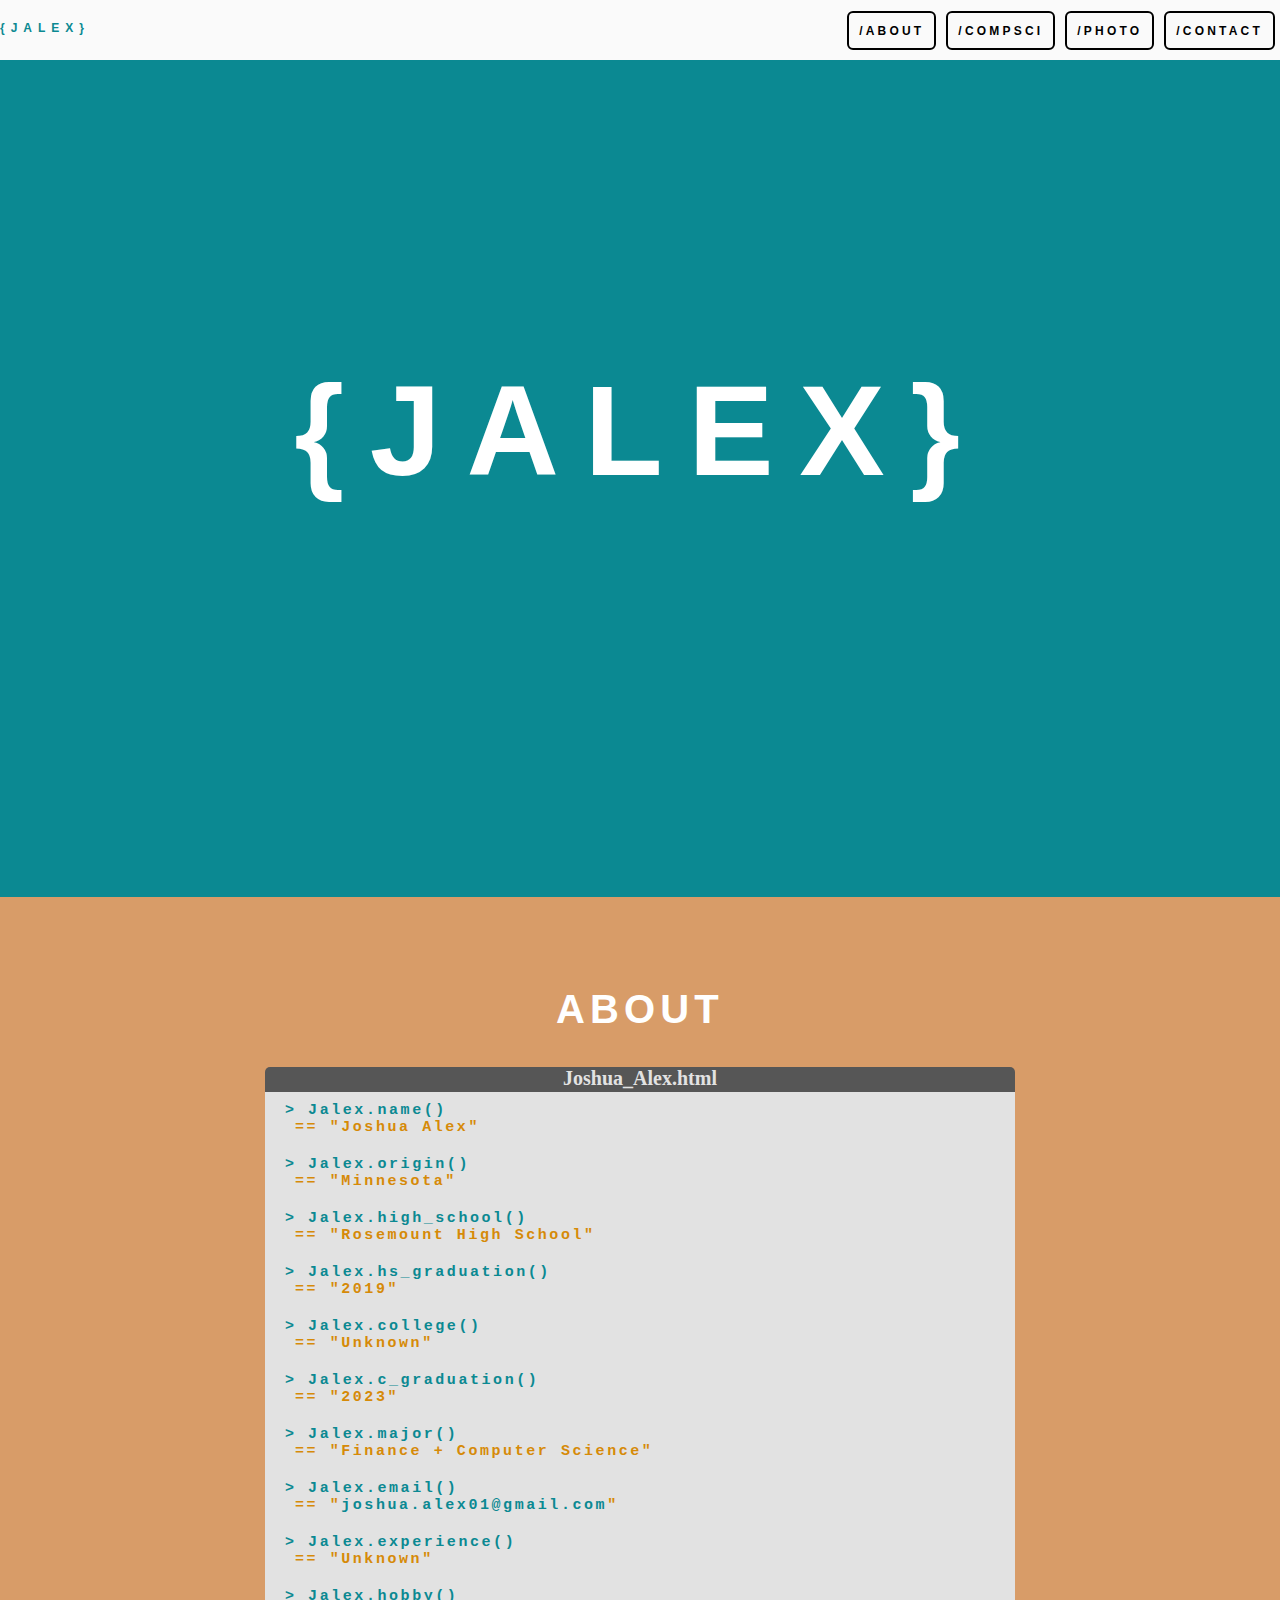
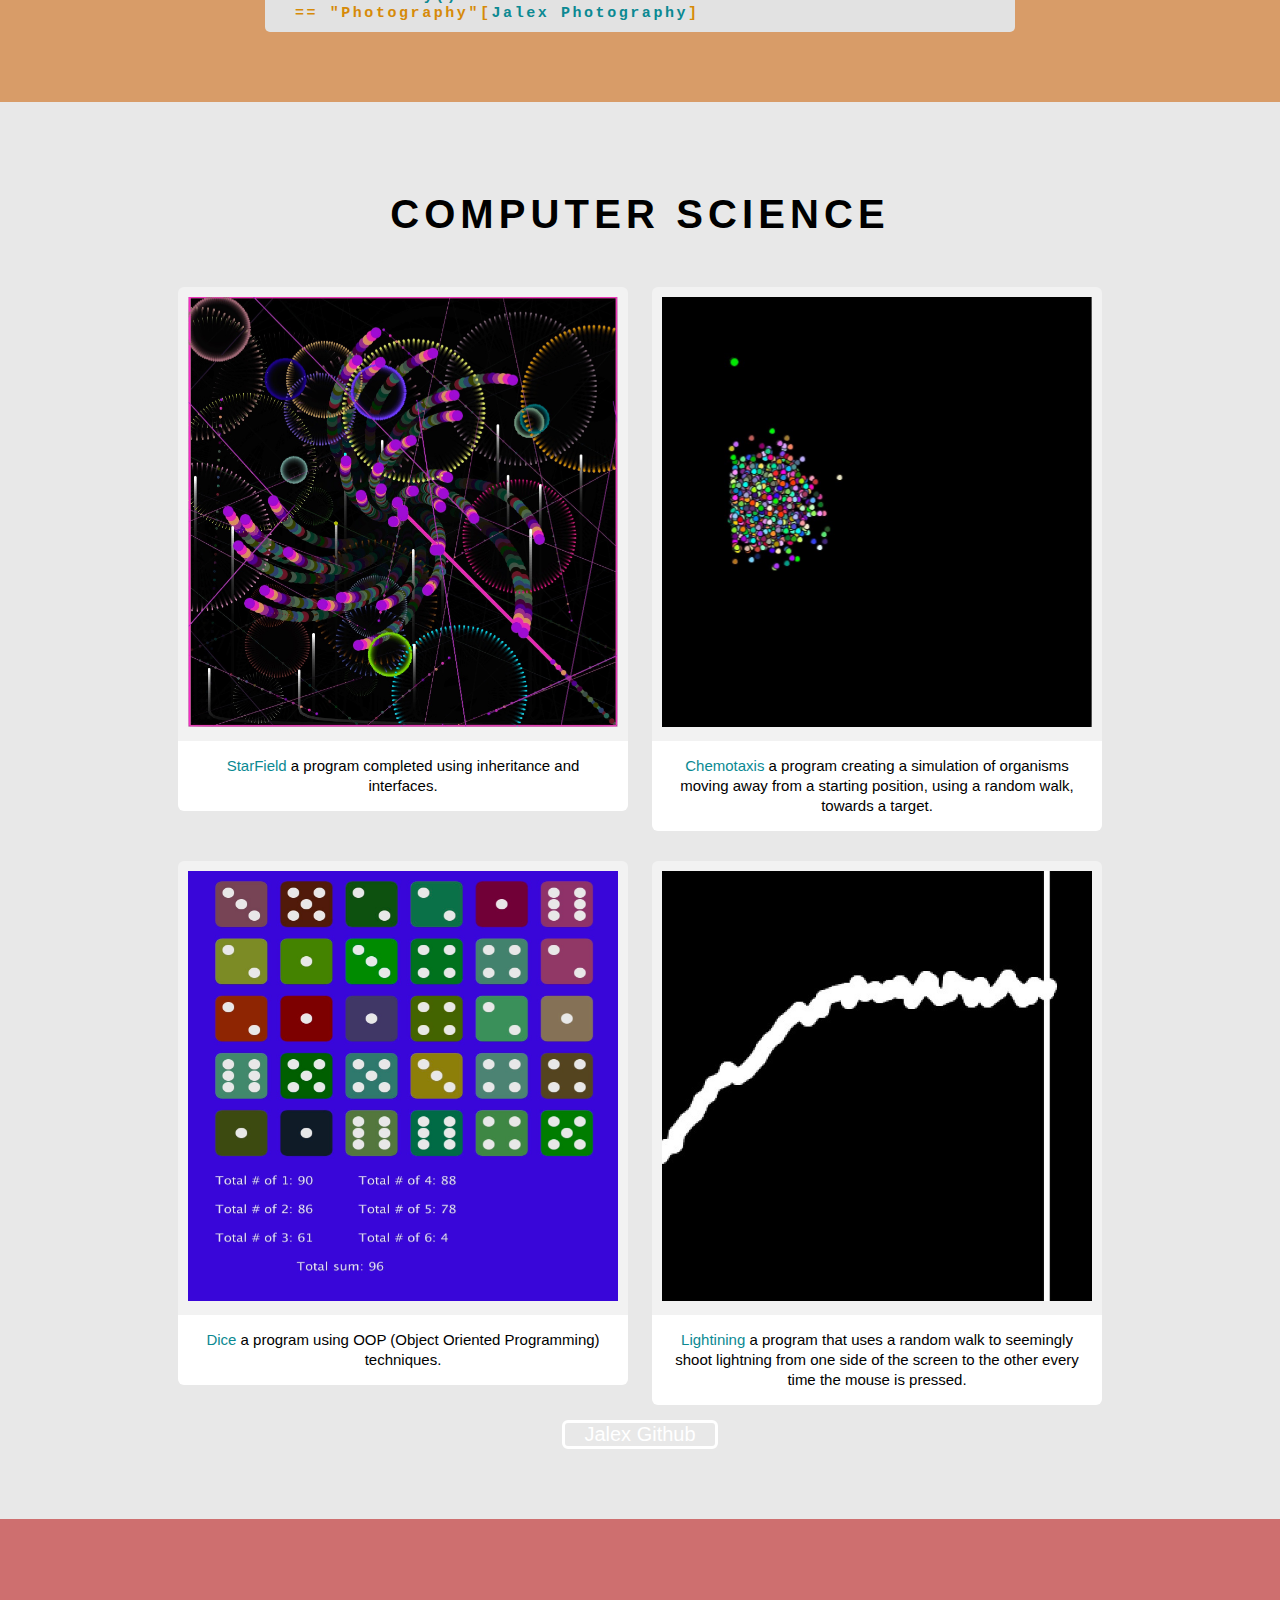
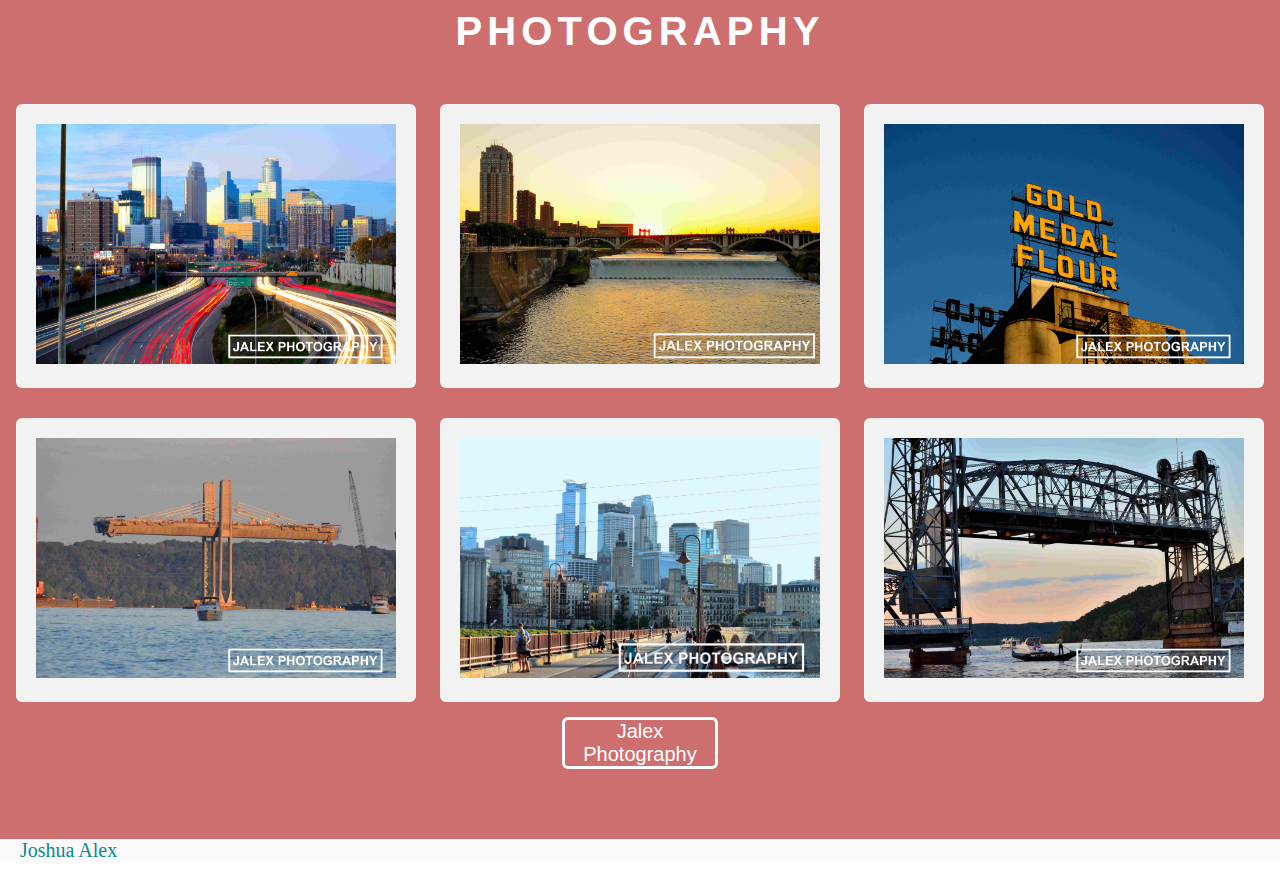
<file: index.html>
<!DOCTYPE html>
<html>
  <head>
    <title>Jalex CompSci Portfolio</title>
    <link rel="stylesheet" type="text/css" href="style.css">
    <link rel="shortcut icon" href="favicon.ico">
	<link rel="icon" sizes="16x16 32x32 64x64" href="favicon.ico">
	<link rel="icon" type="image/png" sizes="196x196" href="favicon-192.png">
	<link rel="icon" type="image/png" sizes="160x160" href="favicon-160.png">
	<link rel="icon" type="image/png" sizes="96x96" href="favicon-96.png">
	<link rel="icon" type="image/png" sizes="64x64" href="favicon-64.png">
	<link rel="icon" type="image/png" sizes="32x32" href="favicon-32.png">
	<link rel="icon" type="image/png" sizes="16x16" href="favicon-16.png">
	<link rel="apple-touch-icon" href="/favicon-57.png">
	<link rel="apple-touch-icon" sizes="114x114" href="favicon-114.png">
	<link rel="apple-touch-icon" sizes="72x72" href="favicon-72.png">
	<link rel="apple-touch-icon" sizes="144x144" href="favicon-144.png">
	<link rel="apple-touch-icon" sizes="60x60" href="favicon-60.png">
	<link rel="apple-touch-icon" sizes="120x120" href="favicon-120.png">
	<link rel="apple-touch-icon" sizes="76x76" href="favicon-76.png">
	<link rel="apple-touch-icon" sizes="152x152" href="favicon-152.png">
	<link rel="apple-touch-icon" sizes="180x180" href="favicon-180.png">
	<meta name="msapplication-TileColor" content="#FFFFFF">
	<meta name="msapplication-TileImage" content="/favicon-144.png">
	<meta name="msapplication-config" content="/browserconfig.xml">
    
    <script>
        var h = window.innerHeight;
        
        
        window.onscroll = function() {navTrans()};
        function navTrans() {
            if (document.body.scrollTop > h-50 || document.documentElement.scrollTop > h-50) {
                document.getElementById("nav").className = "NavigationScroll";
                document.getElementById("Subset4").className = "SubsetScroll";
                document.getElementById("Subset3").className = "SubsetScroll";
                document.getElementById("Subset2").className = "SubsetScroll";
                document.getElementById("Subset1").className = "SubsetScroll";
                document.getElementById("Title").className = "TitleScroll";
            } else {
                document.getElementById("nav").className = "Navigation";
                document.getElementById("Subset4").className = "Subset";
                document.getElementById("Subset3").className = "Subset";
                document.getElementById("Subset2").className = "Subset";
                document.getElementById("Subset1").className = "Subset";
                document.getElementById("Title").className = "Title";
            }
        }
    </script>
  </head>
  
  <body id="Home">
      <div class="Navigation" id="nav">
          
          <a href="index.html">
              <div class="Title" id="Title">
                  <h6 id="TitleText">{Jalex}</h6>
              </div>
          </a>
          <a href="contact.html">
              <div class="Subset" id="Subset4">
                  <h6 class="SubsetText" id="Contact">/Contact</h6>
              </div>
          </a>
          <a href="index.html#PhotographyHome">
              <div class="Subset" id="Subset3">
                  <h6 class="SubsetText" id="Photo">/Photo</h6>
              </div>
          </a>
          <a href="index.html#CompSciHome">
              <div class="Subset" id="Subset2">
                  <h6 class="SubsetText" id="CompSci">/CompSci</h6>
              </div>
          </a>
          <a href="index.html#AboutHome">
              <div class="Subset" id="Subset1">
                  <h6 class="SubsetText" id="About">/About</h6>
              </div>
          </a>
          
      </div>
      <div class="Spacer">
      </div>
      <div class="Landing" id="LandingHeight">
          <h1 id="landing">{JALEX}</h1>
      </div>
      <div class="About" id="AboutHome">
          <h3 id="AboutHeading">About</h3>
          <div class="Taskbar">
              <h4 id="Name">Joshua_Alex.html</h4>
          </div>
          <div class="CodeWindow">
              <h4 class="Question">> Jalex.name()</h4>
              <h4 class="Answer">   == "Joshua Alex"</h4>
              <h4 class="Question">> Jalex.origin()</h4>
              <h4 class="Answer">   == "Minnesota"</h4>
              <h4 class="Question">> Jalex.high_school()</h4>
              <h4 class="Answer">   == "Rosemount High School"</h4>
              <h4 class="Question">> Jalex.hs_graduation()</h4>
              <h4 class="Answer">   == "2019"</h4>
              <h4 class="Question">> Jalex.college()</h4>
              <h4 class="Answer">   == "Unknown"</h4>
              <h4 class="Question">> Jalex.c_graduation()</h4>
              <h4 class="Answer">   == "2023"</h4>
              <h4 class="Question">> Jalex.major()</h4>
              <h4 class="Answer">   == "Finance + Computer Science"</h4>
              <h4 class="Question">> Jalex.email()</h4>
              <h4 class="Answer">   == "<a target="_blank" href="mailto:joshua.alex01@gmail.com">joshua.alex01@gmail.com</a>"</h4>
              <h4 class="Question">> Jalex.experience()</h4>
              <h4 class="Answer">   == "Unknown"</h4>
              <h4 class="Question">> Jalex.hobby()</h4>
              <h4 class="Answer">   == "Photography"[<a target="_blank" href="http://jalexphotography.weebly.com/">Jalex Photography</a>]</h4>
              
          </div>
      </div>
      <div class="CompSci" id="CompSciHome">
          <h3 id="CompSciHeading">Computer Science</h3>
          <div class="Projects">
              <div class="Block">
                <div class="Thumbnail">
                    <a target="_blank" href="https://alexejosh.github.io/starfield/">
                        <img src="StarField.jpeg" alt="StarField" style="width:430px; height:430px;">
                    </a>
                </div>
                <div class="Description">
                    <h4 class="ProjectDescription"><span style="color:rgb(11, 137, 146)"><b>StarField</b></span> a program completed using inheritance and interfaces.</h4>
                </div>
              </div>
              <div class="Block">
                <div class="Thumbnail">
                    <a target="_blank" href="https://alexejosh.github.io/chemotaxis/">
                        <img src="Chemotaxis.jpeg" alt="Chemotaxis" style="width:430px; height:430px;">
                    </a>
                </div>
                <div class="Description">
                    <h4 class="ProjectDescription"><span style="color:rgb(11, 137, 146)"><b>Chemotaxis</b></span> a program creating a simulation of organisms moving away from a starting position, using a random walk, towards a target.</h4>
                </div>
              </div>
              <div class="Block">
                <div class="Thumbnail">
                    <a target="_blank" href="https://alexejosh.github.io/dice/">
                        <img src="Dice.jpeg" alt="Dice" style="width:430px; height:430px;">
                    </a>
                </div>
                <div class="Description">
                    <h4 class="ProjectDescription"><span style="color:rgb(11, 137, 146)"><b>Dice</b></span> a program using OOP (Object Oriented Programming) techniques.</h4>
                </div>
              </div>
              <div class="Block">
                <div class="Thumbnail">
                    <a target="_blank" href="https://alexejosh.github.io/lightning/">
                        <img src="Lightining.jpeg" alt="Lightining" style="width:430px; height:430px;">
                    </a>
                </div>
                <div class="Description">
                    <h4 class="ProjectDescription"><span style="color:rgb(11, 137, 146)"><b>Lightining</b></span> a program that uses a random walk to seemingly shoot lightning from one side of the screen to the other every time the mouse is pressed.</h4>
                </div>
              </div>
          </div>
          <a target="_blank" href="https://github.com/Alexejosh">
            <div class="Button">
                <h5>Jalex Github</h5>
            </div>
          </a>
      </div>
      <div class="Photography" id="PhotographyHome">
          <h3 id="PhotographyHeading">Photography </h3>
          <div class="Pictures">
              <div class="Container">
                <div class="Photo">
                    <a target="_self" href="footbrigde remastered_lowqual.JPG">
                        <img src="footbrigde remastered_lowqual.JPG" alt="Footbridge" style="width: 360px; height:240px;">
                    </a>
                </div>
              </div>
              <div class="Container">
                <div class="Photo">
                    <a target="_self" href="DSC_9816_01_lowqual.JPG">
                        <img src="DSC_9816_01_lowqual.JPG" alt="Suntset at Stone Arch" style="width: 360px; height:240px;">
                    </a>
                </div>
              </div>
              <div class="Container">
                <div class="Photo">
                    <a target="_self" href="gmf_lowqual.JPG">
                        <img src="gmf_lowqual.JPG" alt="Gold Medal Flour Sign" style="width: 360px; height:240px;">
                    </a>
                </div>
                
              </div>
              <div class="Container">
                <div class="Photo">
                    <a target="_self" href="DSC_5923_lowqual.JPG">
                        <img src="DSC_5923_lowqual.JPG" alt="Stillwater Bridge" style="width: 360px; height:240px;">
                    </a>
                </div>
                
              </div>
              <div class="Container">
                <div class="Photo">
                    <a target="_self" href="IMG_0051_lowqual.JPG">
                        <img src="IMG_0051_lowqual.JPG" alt="Skyline From Stone Arch" style="width: 360px; height:240px;">
                    </a>
                </div>
                
              </div>
              <div class="Container">
                <div class="Photo">
                    <a target="_self" href="DSC_5918.01_01_lowqual.JPG">
                        <img src="DSC_5918.01_01_lowqual.JPG" alt="StillWater Drawbridge" style="width: 360px; height:240px;">
                    </a>
                </div>
                
              </div>
          </div>
          <a target="_blank" href="http://jalexphotography.weebly.com/">
            <div class="Button">
                <h5>Jalex Photography</h5>
            </div>
          </a>
      </div>
      <div class="Footer">
          <h5 id="FooterText">Joshua Alex </h5>
      </div>
  
  </body>
</file>
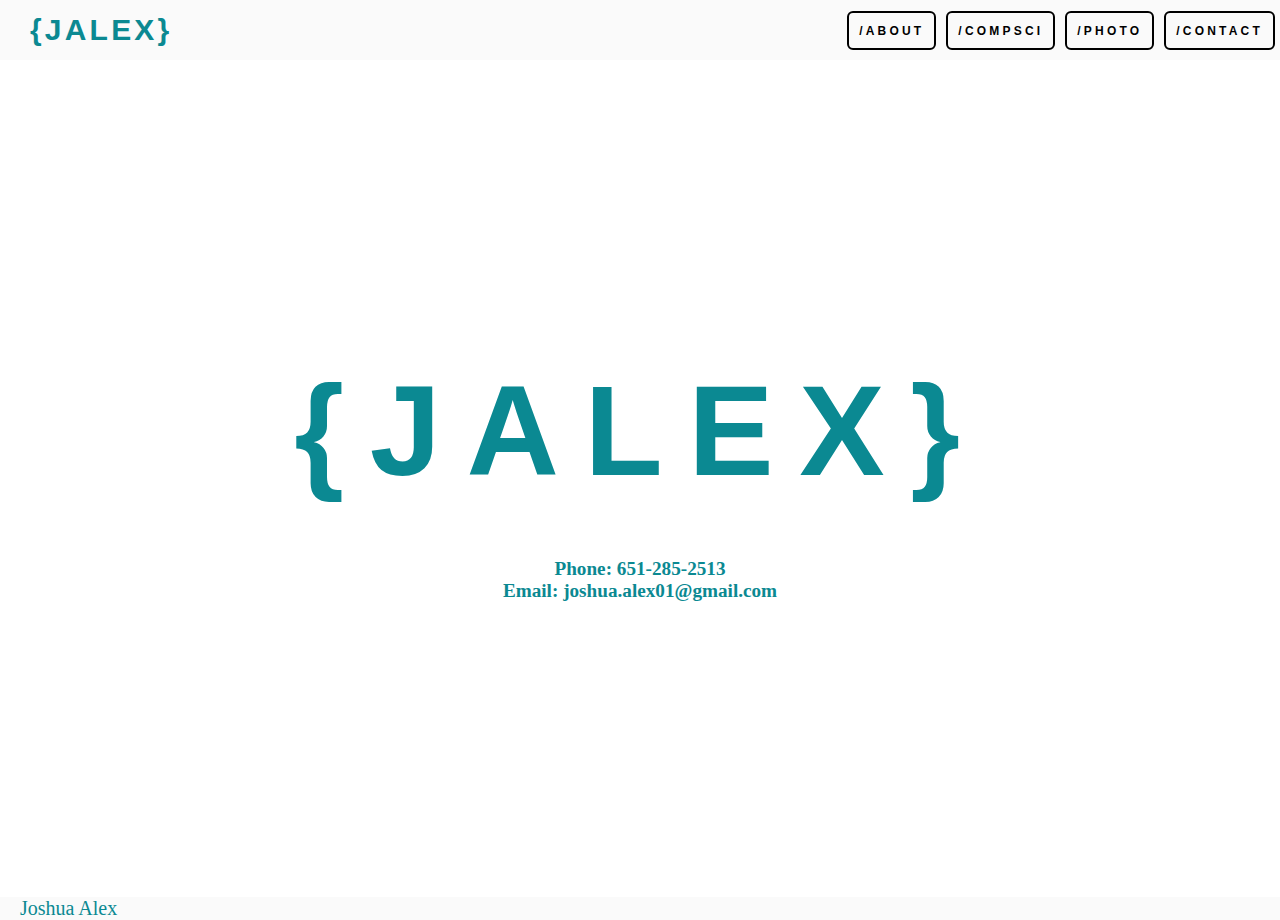
<file: contact.html>
<!DOCTYPE html>
<html>
    <head>
        <title>Contact Jalex</title>
        <link rel="stylesheet" type="text/css" href="style.css">
        <link rel="shortcut icon" href="favicon.ico">
        <link rel="icon" sizes="16x16 32x32 64x64" href="favicon.ico">
        <link rel="icon" type="image/png" sizes="196x196" href="favicon-192.png">
        <link rel="icon" type="image/png" sizes="160x160" href="favicon-160.png">
        <link rel="icon" type="image/png" sizes="96x96" href="favicon-96.png">
        <link rel="icon" type="image/png" sizes="64x64" href="favicon-64.png">
        <link rel="icon" type="image/png" sizes="32x32" href="favicon-32.png">
        <link rel="icon" type="image/png" sizes="16x16" href="favicon-16.png">
        <link rel="apple-touch-icon" href="/favicon-57.png">
        <link rel="apple-touch-icon" sizes="114x114" href="favicon-114.png">
        <link rel="apple-touch-icon" sizes="72x72" href="favicon-72.png">
        <link rel="apple-touch-icon" sizes="144x144" href="favicon-144.png">
        <link rel="apple-touch-icon" sizes="60x60" href="favicon-60.png">
        <link rel="apple-touch-icon" sizes="120x120" href="favicon-120.png">
        <link rel="apple-touch-icon" sizes="76x76" href="favicon-76.png">
        <link rel="apple-touch-icon" sizes="152x152" href="favicon-152.png">
        <link rel="apple-touch-icon" sizes="180x180" href="favicon-180.png">
        <meta name="msapplication-TileColor" content="#FFFFFF">
        <meta name="msapplication-TileImage" content="/favicon-144.png">
        <meta name="msapplication-config" content="/browserconfig.xml">
      
        
        <style>
            div.Landing{
                color:rgb(11, 137, 146);
                background-color: white;
            }
            #landing{
                font-family: 'Montserrat', sans-serif;
                letter-spacing: 2vw;
                padding-top:33vh;
                padding-bottom: 6vh;
            }
            a:hover {
                color: rgb(214, 138, 8);
                background-color: transparent;
                text-decoration:inherit;
            }
            
        
        </style>
    </head>
    <body>
        <div class="Navigation">
          <a href="index.html">
              <div class="Title">
                  <h6 id="Title">{Jalex}</h6>
              </div>
          </a>
          <a href="contact.html">
              <div class="Subset">
                  <h6 class="SubsetText">/Contact</h6>
              </div>
          </a>
          <a href="index.html#Photography">
              <div class="Subset">
                  <h6 class="SubsetText">/Photo</h6>
              </div>
          </a>
          <a href="index.html#CompSci">
              <div class="Subset">
                  <h6 class="SubsetText">/CompSci</h6>
              </div>
          </a>
          <a href="index.html#About">
              <div class="Subset">
                  <h6 class="SubsetText">/About</h6>
              </div>
          </a>
        </div>
        <div class="Spacer">
        </div>
        <div class="Landing">
            <h1 id="landing">{JALEX}</h1>
            <h4 id="ContactInfo">Phone: <a href="tel:651-285-2513">651-285-2513</a></h4>
            <h4 id="ContactInfo">Email: <a target="_blank" href="mailto:joshua.alex01@gmail.com">joshua.alex01@gmail.com</a></h4>
        </div>
        <div class="Footer">
            <h5 id="FooterText">Joshua Alex </h5>
        </div>
        
    
    </body>
</file>
<file: style.css>
div.Navigation{
            position: fixed;
            height: 60px;
            width: 100%;
            top: 0;
            left: 0;
            margin:0;
            background-color: #fafafa;
            line-height: 0px;
        }
        div.Title{
            font-family: 'Montserrat', sans-serif;
            letter-spacing: 0.2em;
            text-transform: uppercase;
            text-align: center;
            line-height: 0px;
            margin:30px;
            padding-right: 0;
            padding:0px;

            float:left;
            color: rgb(11, 137, 146);
        }
        #Title{
            margin:0;
            padding:0;
            font-size: 30px;
        }
        div.Subset{
            border: 2px solid black;
            border-radius: 6px;
            margin-left: 5px;
            margin-right: 5px;
            margin-top: 11px;
            margin-bottom: 8px;
            padding-top: 0px;
            padding-bottom: 0px;
            padding-left: 5px;
            padding-right: 5px;
            line-height: auto;
            width: auto;
            height: 35px;
            position: relative;
            float: right;
            font-family: 'Montserrat', sans-serif;
            letter-spacing: 0.2em;
            text-transform: uppercase;
            text-align: center;
            display: inline-block; 
            color: black;
        }
        .SubsetText{
            vertical-align:middle;
            padding-top: 18px;
            padding-bottom: 25px;
            margin-top: 0;
            margin-bottom: 0;
            padding-left: 5px;
            padding-right: 5px;
        }
        .Subset:hover{
            border-color: rgb(11, 137, 146);
            color: rgb(11, 137, 146);
        }
        div.Spacer{
            position:static;
            top: 0px;
            width:100%;
            height: 60px;
            background-color: black;
            z-index: -1;
        }
        div.Landing{
            margin:0;
            padding:0;
            height: 93vh;
            width: 100%;
            background-color: rgb(11, 137, 146);
            text-align: center;
            color:white;
        }
        #landing{
            font-family: 'Montserrat', sans-serif;
            letter-spacing: 2vw;
            padding-top:33vh;
            padding-bottom: 37vh;
        }
        div.About{
            margin:0;
            padding:0;
            padding-top: 20px;
            padding-bottom: 70px;
            height: auto;
            width: 100%;
            background-color: rgb(216, 156, 104);
        }
        div.Taskbar{
            background-color:rgb(86, 86, 86);
            border-top-left-radius: 5px;
            border-top-right-radius: 5px;
            width: 750px;
            height:25px;
            margin-left: auto;
            margin-right: auto;
            margin-top:auto;
            margin-bottom: 0;
        }
        div.CodeWindow{
            background-color:rgb(226, 226, 226);
            border-bottom-left-radius: 5px;
            border-bottom-right-radius: 5px;
            width: 750px;
            height: auto;
            margin-left: auto;
            margin-right: auto;
            margin-top:0;
            margin-bottom: 0;
            
        }
        #AboutHeading{
            color: white;
            font-family: 'Montserrat', sans-serif;
            text-transform: uppercase;
            text-align: center;
            padding-top: 70px;
            padding-bottom: 35px;
            letter-spacing: .4vw;
        }
        #Name{
            color: rgb(226, 226, 226);
            font-size: 20px;
            text-align: center;
        }
        .Question{
            font-family: 'Veranda', monospace;
            font-size: 15px;
            letter-spacing: .2vw;
            text-align: left;
            color: rgb(11, 137, 146);
            padding-top: 10px;
            padding-left: 20px;
        }
        .Answer{
            font-family: 'Veranda', monospace;
            font-size: 15px;
            letter-spacing: .2vw;
            text-align: left;
            color: rgb(214, 138, 8);
            padding-bottom:10px;
            padding-left: 30px;
        }
        div.CompSci{
            margin:0;
            padding:0;
            padding-top: 20px;
            padding-bottom: 70px;
            height: auto;
            width: 100%;
            background-color: rgb(232, 232, 232);
        }
        div.Projects{
            margin-left: 0 auto;
            margin-right: 0 auto;
            text-align: center;
        }
        div.Block{
            display: inline-block;
            vertical-align: top;
            width:450px;
            height: auto;
            
            padding-left: 10px;
            padding-right: 10px;
            padding-bottom: 15px;
            padding-top: 15px;
        }
        div.Thumbnail{
            border-top-left-radius:6px;
            border-top-right-radius:6px;
            background-color: rgb(242, 242, 242);
            padding:10px;
        }
        
        div.Description{
            border-bottom-left-radius:6px;
            border-bottom-right-radius:6px;
            padding:15px;
            background-color: white;
            color:black;
        }
        #CompSciHeading{
            color: black;
            font-family: 'Montserrat', sans-serif;
            text-transform: uppercase;
            text-align: center;
            padding-top: 70px;
            padding-bottom: 35px;
            letter-spacing: .4vw;
        }
        .ProjectDescription{
            font-size: 15px;
            font-family: 'Karla', sans-serif;
            font-style: normal;
            font-weight: 100;
            line-height: 20px;
        }
        div.Photography{
            margin:0;
            padding:0;
            padding-top: 20px;
            padding-bottom: 70px;
            height: auto;
            width: 100%;
            background-color: rgb(206, 111, 111);
        }
        #PhotographyHeading{
            color: white;
            font-family: 'Montserrat', sans-serif;
            text-transform: uppercase;
            text-align: center;
            padding-top: 70px;
            padding-bottom: 35px;
            letter-spacing: .4vw;
        }
        div.Pictures{
            text-align: center;
            margin-left: 0 auto;
            margin-right: 0 auto;
        }
        div.Container{
            display: inline-block;
            vertical-align: top;
            width:auto;
            height: auto;
            padding-left: 10px;
            padding-right: 10px;
            padding-bottom: 15px;
            padding-top: 15px;
            margin-left: 0 auto;
            margin-right: 0 auto;
        }
        div.Photo{
            border-radius:6px;
            border-radius:6px;
            background-color: rgb(242, 242, 242);
            padding:20px;
        }
        div.Footer{
            margin:0;
            padding:0;
            height: auto;
            width: 100%;
            background-color: #fafafa;
            color: rgb(11, 137, 146);
        }
        #FooterText{
            padding-left: 20px;  
        }
        body { 
            margin-top:0;
            margin-right:0; 
            margin-left:0; 
            margin-bottom:0; 
        } 
        h1{
            margin:0;
            
            font-size: 10vw; 
        }
        h2{
            margin:0;
            
            font-size: 6vw;
        }
        h3{
            margin:0;
            
            font-size: 40px;
        }
        h4{
            margin:0;
            
            font-size: 1.5vw;
        }
        h5{
            margin:0;
            font-weight: normal;
            font-size: 20px;
        }
        h6{
            
            font-size: 12px;
              
        }
        .Button{
            border: 3px solid white ;
            color: white;
            font-family: sans-serif;
            font-size: 1vw;
            text-align: center;
            font-style: bold;
            border-radius: 6px;
            margin: auto;
            width: 150px;
            padding-left: 0px;
            padding-right: 0px;
            height:auto;
        }
        .Button:hover {
            background-color:white;
            color: rgb(11, 137, 146);
        }
        a:link {
            color: rgb(11, 137, 146); 
            background-color: transparent; 
            text-decoration: none;
        }

        a:visited {
            color: rgb(11, 137, 146);
            background-color: transparent;
            text-decoration: none;
        }

        a:hover {
            color: darkblue;
            background-color: transparent;
            text-decoration:inherit;
        }

        a:active {
            color: darkorange;
            background-color: transparent;
            text-decoration: inherit;
        }
</file>
